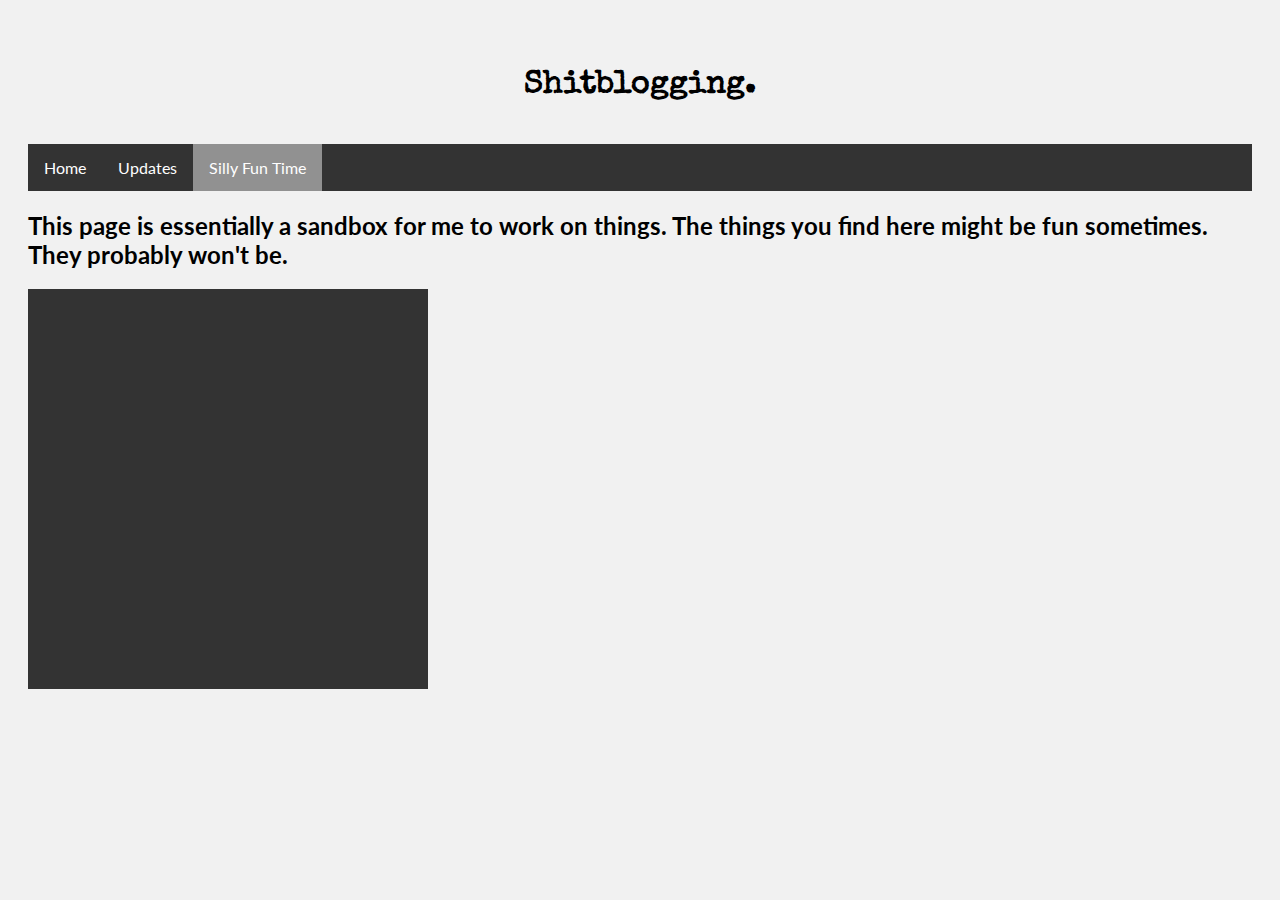
<file: tests.html>
<!DOCTYPE html>
<html lang="en">
<head>
    <meta charset="UTF-8">
    <meta name="viewport" content="width=device-width, initial-scale=1.0">
    <meta http-equiv="X-UA-Compatible" content="ie=edge">
    <link rel="apple-touch-icon" sizes="180x180" href="/apple-touch-icon.png">
    <link rel="icon" type="image/png" sizes="32x32" href="/favicon-32x32.png">
    <link rel="icon" type="image/png" sizes="16x16" href="/favicon-16x16.png">
    <link rel="manifest" href="/site.webmanifest">  
    <link href="https://fonts.googleapis.com/css?family=Lato|Special+Elite&display=swap" rel="stylesheet">
    <link rel="stylesheet" href="style.css">
    <title>Tests | Shitblogging</title>
</head>
<body>
    <div class="header">
        <h1>
            Shitblogging.
        </h1>
    </div>
    <ul>
      <li><a href="index.html">Home</a></li>
      <li><a href="updates.html">Updates</a></li>
      <li><a class="active" href="tests.html">Silly Fun Time</a></li>
    </ul>
    <h2>
        This page is essentially a sandbox for me to work on things. The things you find here might be fun sometimes. They probably won't be.
    </h2>

    <canvas id="canvas" width="400" height="400"
style="background-color:#333">
</canvas>

<script>
var canvas = document.getElementById("canvas");
var ctx = canvas.getContext("2d");
var radius = canvas.height / 2;
ctx.translate(radius, radius);
radius = radius * 0.90
setInterval(drawClock, 1000);

function drawClock() {
  drawFace(ctx, radius);
  drawNumbers(ctx, radius);
  drawTime(ctx, radius);
}

function drawFace(ctx, radius) {
  var grad;
  ctx.beginPath();
  ctx.arc(0, 0, radius, 0, 2*Math.PI);
  ctx.fillStyle = 'white';
  ctx.fill();
  grad = ctx.createRadialGradient(0,0,radius*0.95, 0,0,radius*1.05);
  grad.addColorStop(0, '#333');
  grad.addColorStop(0.5, 'white');
  grad.addColorStop(1, '#333');
  ctx.strokeStyle = grad;
  ctx.lineWidth = radius*0.1;
  ctx.stroke();
  ctx.beginPath();
  ctx.arc(0, 0, radius*0.1, 0, 2*Math.PI);
  ctx.fillStyle = '#333';
  ctx.fill();
}

function drawNumbers(ctx, radius) {
  var ang;
  var num;
  ctx.font = radius*0.15 + "px arial";
  ctx.textBaseline="middle";
  ctx.textAlign="center";
  for(num = 1; num < 13; num++){
    ang = num * Math.PI / 6;
    ctx.rotate(ang);
    ctx.translate(0, -radius*0.85);
    ctx.rotate(-ang);
    ctx.fillText(num.toString(), 0, 0);
    ctx.rotate(ang);
    ctx.translate(0, radius*0.85);
    ctx.rotate(-ang);
  }
}

function drawTime(ctx, radius){
    var now = new Date();
    var hour = now.getHours();
    var minute = now.getMinutes();
    var second = now.getSeconds();
    //hour
    hour=hour%12;
    hour=(hour*Math.PI/6)+
    (minute*Math.PI/(6*60))+
    (second*Math.PI/(360*60));
    drawHand(ctx, hour, radius*0.5, radius*0.07);
    //minute
    minute=(minute*Math.PI/30)+(second*Math.PI/(30*60));
    drawHand(ctx, minute, radius*0.8, radius*0.07);
    // second
    second=(second*Math.PI/30);
    drawHand(ctx, second, radius*0.9, radius*0.02);
}

function drawHand(ctx, pos, length, width) {
    ctx.beginPath();
    ctx.lineWidth = width;
    ctx.lineCap = "round";
    ctx.moveTo(0,0);
    ctx.rotate(pos);
    ctx.lineTo(0, -length);
    ctx.stroke();
    ctx.rotate(-pos);
}
</script>

</body>
</html>
</file>
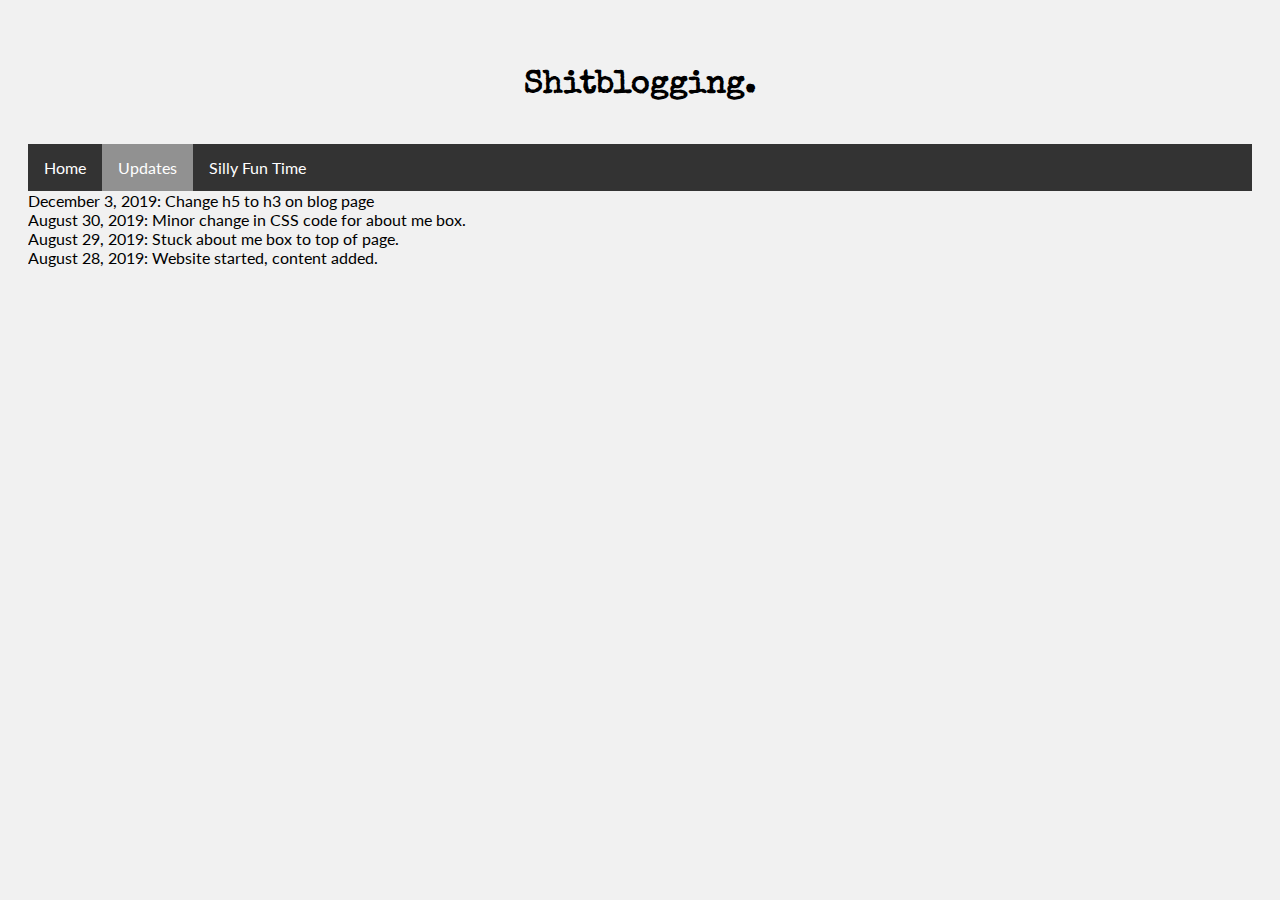
<file: updates.html>
<!DOCTYPE html>
<html lang="en">
<head>
    <meta charset="UTF-8">
    <meta name="viewport" content="width=device-width, initial-scale=1.0">
    <meta http-equiv="X-UA-Compatible" content="ie=edge">
    <link rel="apple-touch-icon" sizes="180x180" href="/apple-touch-icon.png">
    <link rel="icon" type="image/png" sizes="32x32" href="/favicon-32x32.png">
    <link rel="icon" type="image/png" sizes="16x16" href="/favicon-16x16.png">
    <link rel="manifest" href="/site.webmanifest">
    <link href="https://fonts.googleapis.com/css?family=Lato|Special+Elite&display=swap" rel="stylesheet">
    <link rel="stylesheet" href="style.css">
    <title>Updates | Shitblogging</title>
</head>
<body>
    <div class="header">
        <h1>
            Shitblogging.
        </h1>
    </div>
    <ul>
        <li><a href="index.html">Home</a></li>
        <li><a class="active" href="updates.html">Updates</a></li>
        <li><a href="tests.html">Silly Fun Time</a></li>
    </ul>
    <ul class="nonav">
        <li>December 3, 2019: Change h5 to h3 on blog page</li>
        <br>
        <li>August 30, 2019: Minor change in CSS code for about me box.</li>
        <br>
        </li>
        <li>August 29, 2019: Stuck about me box to top of page.</li>
        <br>
        <li>August 28, 2019: Website started, content added.</li>
    </ul>
</body>
</html>
</file>
<file: style.css>
ul {
    list-style-type: none;
    margin: 0;
    padding: 0;
    overflow: hidden;
    background-color: #333;
  }
  
  li {
    float: left;
  }
  
  li a {
    display: block;
    color: white;
    text-align: center;
    padding: 14px 16px;
    text-decoration: none;
  }

  li a:hover {
    background-color: #111;
  }

  .active {
    background-color: rgb(145, 145, 145);
  }

  .header {
      padding: 20px;
      text-align: center;
      font-family: 'Special Elite', cursive;
  }

  body {
      font-family: 'Lato', sans-serif;
      padding: 20px;
      background: #f1f1f1
  }

  .leftcolumn {
      float: left;
      width: 55%
  }

  .rightcolumn {
      float: right;
      width: 30%;
      padding-left: 20px;
  }

  .card {
      background-color: white;
      padding: 20px;
      margin-top: 20px;
  }

  .fakeimg {
      background-color: #aaaaaa;
      width: 100px;
      padding: 20px;
  }

  .center {
      display: block;
      margin-left: auto;
      margin-right: auto;
      width: 50%;
  }

  .nonav {
      background-color: #f1f1f1
  }

  #top {
    position: absolute;
    top: 190px;
    right: 0;
    z-index: 999;
    width: 30%;
    height: 23px;
  }
</file>
